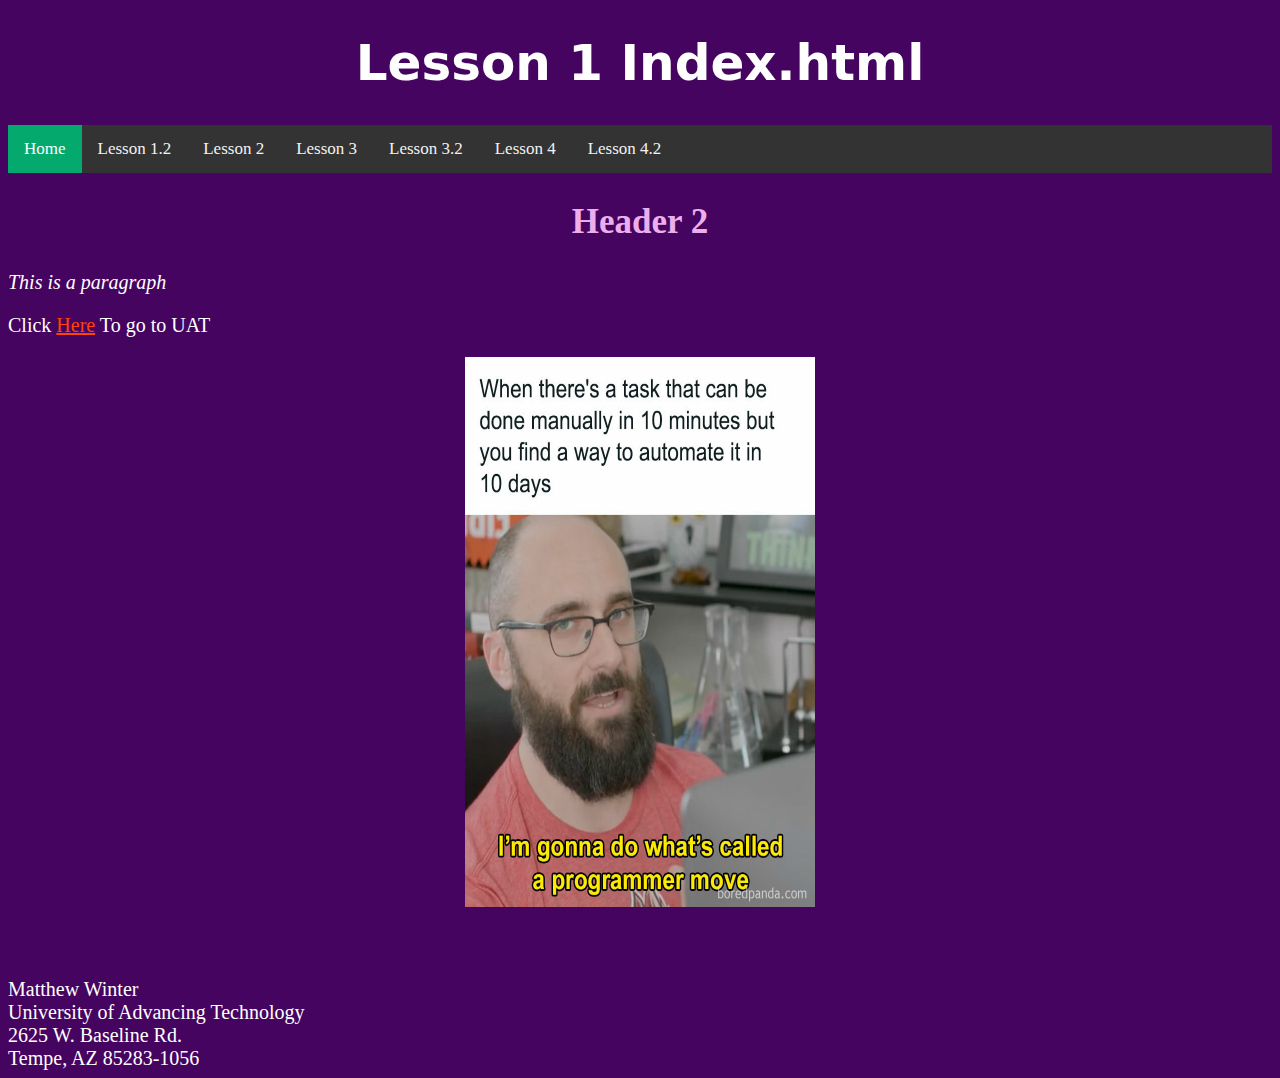
<file: Lesson 1/index.html>
<!DOCTYPE html>
<html lang="en">
<head>
    <meta charset="UTF-8">
    <meta name="viewport" content="width=device-width, initial-scale=1.0">
    <title>Assignment 1-Index.html</title>
    <link rel="stylesheet" href="Lesson1.css">
</head>
<body>
</header><h1>
        Lesson 1 Index.html
    </h1></header>
    <div class="topnav">
        <a class="active" href="../Index.html">Home</a>
        <a href="../Lesson 1/boards.html">Lesson 1.2</a>
        <a href="../Lesson 2/game.html">Lesson 2</a>
        <a href="../Lesson 3/strings.html">Lesson 3</a>
        <a href="../Lesson 3/3.2/strings.html">Lesson 3.2</a>
        <a href="../Lesson 4/index.html">Lesson 4</a>
        <a href="../Lesson 4/4.2/strings.html">Lesson 4.2</a>
      </div>
    <h2 style=" color: rgb(236, 175, 236);">
        Header 2
    </h2>
    <p style = font-style:italic>
        This is a paragraph
    </p>
    <p>
        Click <a href = "http://www.UAT.edu" style=" color: orangered">  Here</a> To go to UAT
    </p>
    <p>
        <p style="text-align:center;">
        <img size=" " src="pictures/programmingmeme.jpg" width="350" height="550"/>
    
    </p>
    <footer>
        <br><br>
        Matthew Winter<br>
        University of Advancing Technology<br>
        2625 W. Baseline Rd.<br>
        Tempe, AZ 85283-1056<br>
    </footer>
</body>
</html>
</file>
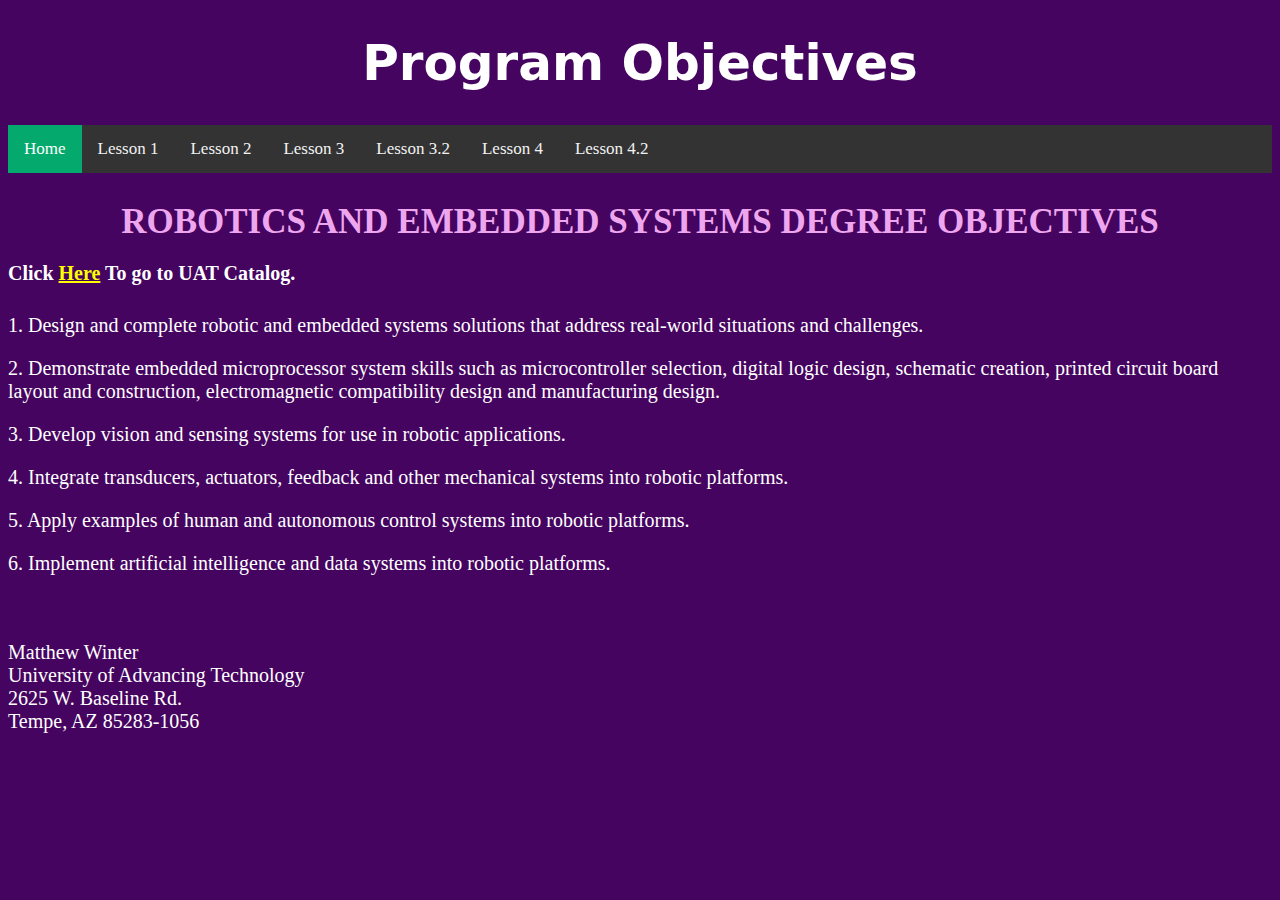
<file: Lesson 1/boards.html>
<!--Matthew Winter-->
<!DOCTYPE html> <!--this is the documents setup-->
<html lang="en"> <!--languague is set to english-->
<head> <!--This is the head that sets up the paramenters for the HTML window.-->
    <meta charset="UTF-8">
    <meta name="viewport" content="width=device-width, initial-scale=1.0">
    <title>Assignment 1-Boards.html</title> <!--This is the title bar of the html window-->
    <link rel="stylesheet" href="Lesson1.css"> <!--This links this page to the .css file-->
</head> <!-- This closes the parameter section for the head of the page-->

<body>
    <header><h1> <!--This is the first header for the page-->
       Program Objectives
    </h1></header> <!--this closes the h1 header-->
    <nav><div class="topnav">
        <a class="active" href="../Index.html">Home</a>
        <a href="../Lesson 1/index.html">Lesson 1</a>
        <a href="../Lesson 2/game.html">Lesson 2</a>
        <a href="../Lesson 3/strings.html">Lesson 3</a>
        <a href="../Lesson 3/3.2/strings.html">Lesson 3.2</a>
        <a href="../Lesson 4/index.html">Lesson 4</a>
        <a href="../Lesson 4/4.2/strings.html">Lesson 4.2</a>
      </div></nav>
    <h2 style=" color: rgb(238, 167, 238);"> <!--This is a another header-->
        ROBOTICS AND EMBEDDED SYSTEMS DEGREE OBJECTIVES
        <p> <!--This is to provide a clickable link to the UAT catalog-->
            Click <a href = "https://www.uat.edu/uat-catalogs" style=" color: Yellow">  Here</a> To go to UAT Catalog.
        </p> <!--this closes this paragraph-->
    </h2> <!--header 2-->
    <p> <!--Setups the paragraph fonts and style for everything between the brackets-->
        1. Design and complete robotic and embedded systems solutions that address real-world situations and challenges. 
    </p>
    <p>
        2. Demonstrate embedded microprocessor system skills such as microcontroller selection, digital logic design, schematic creation, printed circuit board layout and construction, electromagnetic compatibility design and manufacturing design. 
    </p>
    <p>   
        3. Develop vision and sensing systems for use in robotic applications. 
    </p>
    <p>   
        4. Integrate transducers, actuators, feedback and other mechanical systems into robotic platforms. 
    </p>
    <p>   
        5. Apply examples of human and autonomous control systems into robotic platforms. 
    </p>
    <p>
        6. Implement artificial intelligence and data systems into robotic platforms.
    </p>
    <footer>
        <br><br>
        Matthew Winter<br>
        University of Advancing Technology<br>
        2625 W. Baseline Rd.<br>
        Tempe, AZ 85283-1056<br>
    </footer>
</body><!--this ends the body section-->
</html><!--this is the final encapsulation for the html format-->
</file>
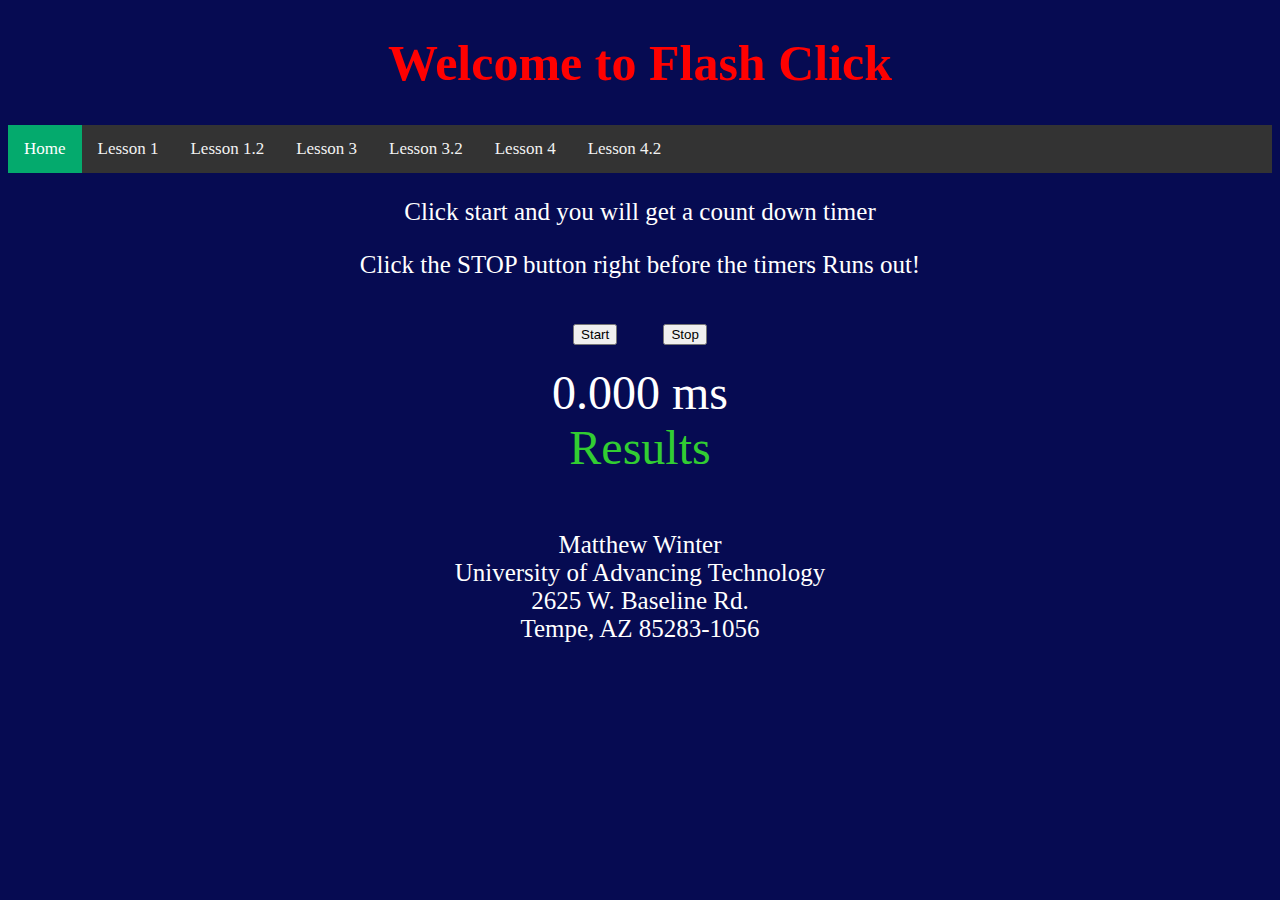
<file: Lesson 2/game.html>
<!DOCTYPE html> <!--Sets the Document Type-->
<html lang="en">    <!--Sets the Document Lang-->
<head> <!--Header Where you set the window parameters-->
    
    <meta charset="UTF-8"> <!--Sets the charset-->
    <meta name="viewport" content="width=device-width, initial-scale=1.0"> <!--Scales the window for different screens-->
    
    <title>Flash Click</title> <!--Sets the winodw Title Text-->
   
    <link rel="stylesheet" href="styles.css">   <!--Sets the link to the .css file-->
    
</head> <!--Ends the Header Section-->
<body>  <!--Opens the body sections-->
</header><h1> Welcome to Flash Click</h1></header> <!--Header 1 -->
    <nav><div class="topnav">
        <a class="active" href="../Index.html">Home</a>
        <a href="../Lesson 1/index.html">Lesson 1</a>
        <a href="../Lesson 1/boards.html">Lesson 1.2</a>
        <a href="../Lesson 3/strings.html">Lesson 3</a>
        <a href="../Lesson 3/3.2/strings.html">Lesson 3.2</a>
        <a href="../Lesson 4/index.html">Lesson 4</a>
        <a href="../Lesson 4/4.2/strings.html">Lesson 4.2</a>
      </div></nav>
    <p>Click start and you will get a count down timer</p> <!--Creates a Paragraph with text-->
    <p>Click the STOP button right before the timers Runs out!</p>    <!--Creates a Paragraph with text-->

    <button id="startBtn">Start</button> <!--Creates a button with an id-->
    <button id="stopBtn">Stop</button>  <!--Creates a button with an id-->

    <div id="timerDisplay">0.000 ms</div> <!--Creates a display with an id-->
    <div id="ResultsDisplay">Results</div>  <!--Creates a display with an id in a new paragraph-->

    <script src="code.js"></script> <!--Links the .js code to the html page-->
    <footer>
        <br><br>
        Matthew Winter<br>
        University of Advancing Technology<br>
        2625 W. Baseline Rd.<br>
        Tempe, AZ 85283-1056<br>
    </footer>
</body>
</html>
</file>
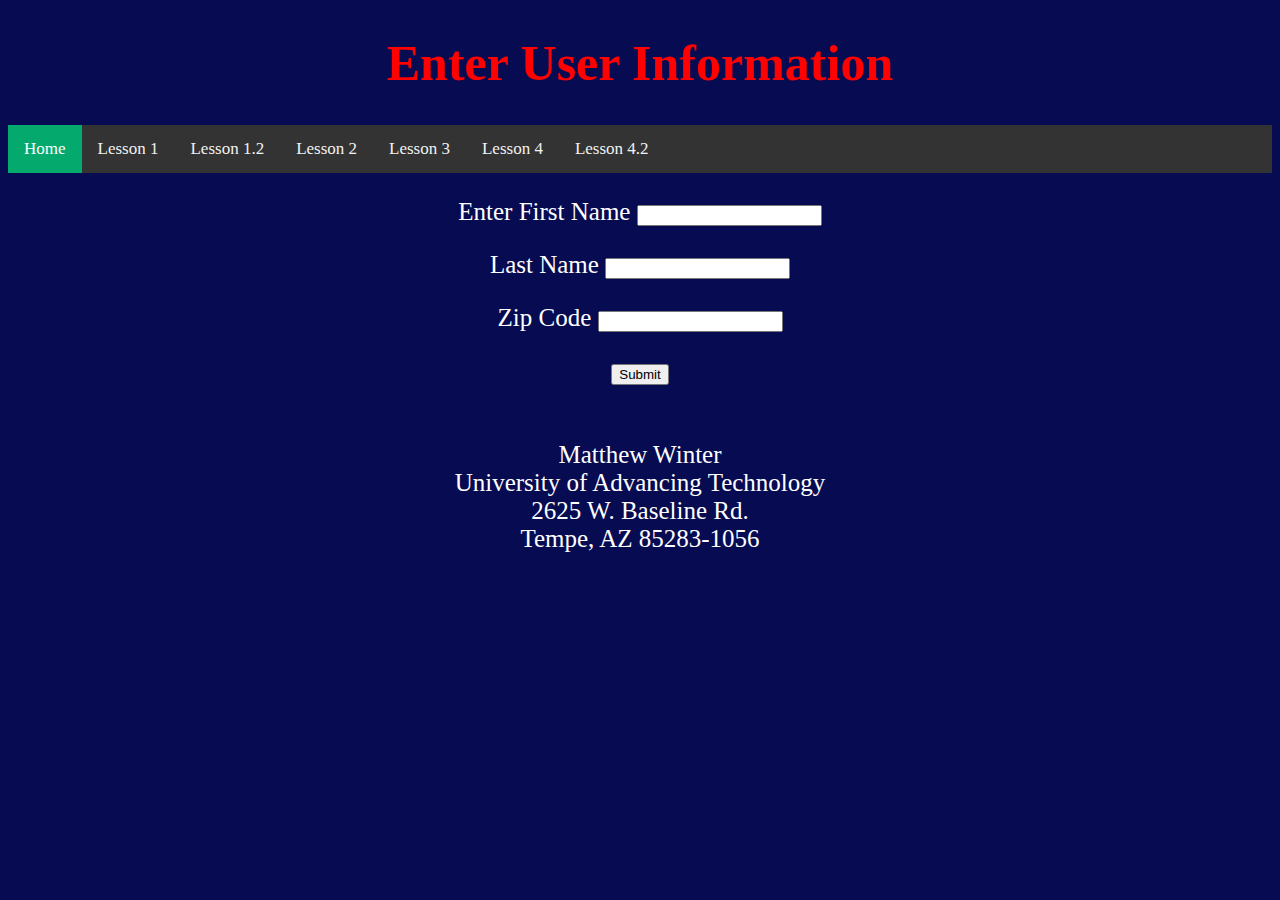
<file: Lesson 3/3.2/strings.html>
<!--Matthew Winter-->
<!DOCTYPE html><!--this is the documents setup-->
<html lang="en"><!--languague is set to english-->
<head><!--This is the head that sets up the paramenters for the HTML window.-->
    <meta charset="UTF-8"><!--This sets the char set for this form-->
    <meta name="viewport" content="width=device-width, initial-scale=1.0"><!--Sets the scaling for the window-->
    <script src="function String.js"></script><!--Links the HMTL page to the javascript code-->
    <link rel="stylesheet" href="styles.css"><!--This links this page to the .css file-->
    <title>Secert Code</title><!--This is the title bar of the html window-->
</head><!-- This closes the parameter section for the head of the page-->
<body><!--Starts the body structure of the code-->
</header><h1> Enter User Information</h1></header><!--Header1-->
    <nav><div class="topnav">
        <a class="active" href="../../Index.html">Home</a>
        <a href="../../Lesson 1/index.html">Lesson 1</a>
        <a href="../../Lesson 1/boards.html">Lesson 1.2</a>
        <a href="../../Lesson 2/game.html">Lesson 2</a>
        <a href="../../Lesson 3/strings.html">Lesson 3</a>
        <a href="../../Lesson 4/index.html">Lesson 4</a>
        <a href="../../Lesson 4/4.2/strings.html">Lesson 4.2</a>
      </div></nav>
    <form id="SubmitForm" onsubmit = "return false"> <!--Creates a form for user input-->

        <!--Creates user input field and assigns its id-->
        <p>Enter First Name <input type = "Text" id="FirstName"/></p>
        <!--Creates user input field and assigns its id-->
        <p>Last Name <input type = "Text" id="LastName"/></p>
        <!--Creates user input field and assigns its id-->
        <P>Zip Code <input type = "number" id="Zipcode"/></P>
        <!--Upon click on button run the palindrome fucntion-->
        <input type ="Submit" onclick = "Verify();"/>
       
    </form><!--Ends the form section of code-->
    <footer>
        <br><br>
        Matthew Winter<br>
        University of Advancing Technology<br>
        2625 W. Baseline Rd.<br>
        Tempe, AZ 85283-1056<br>
    </footer>
</body><!--Closes the body section of code-->
</html><!--Closes the html Section of code-->
</file>
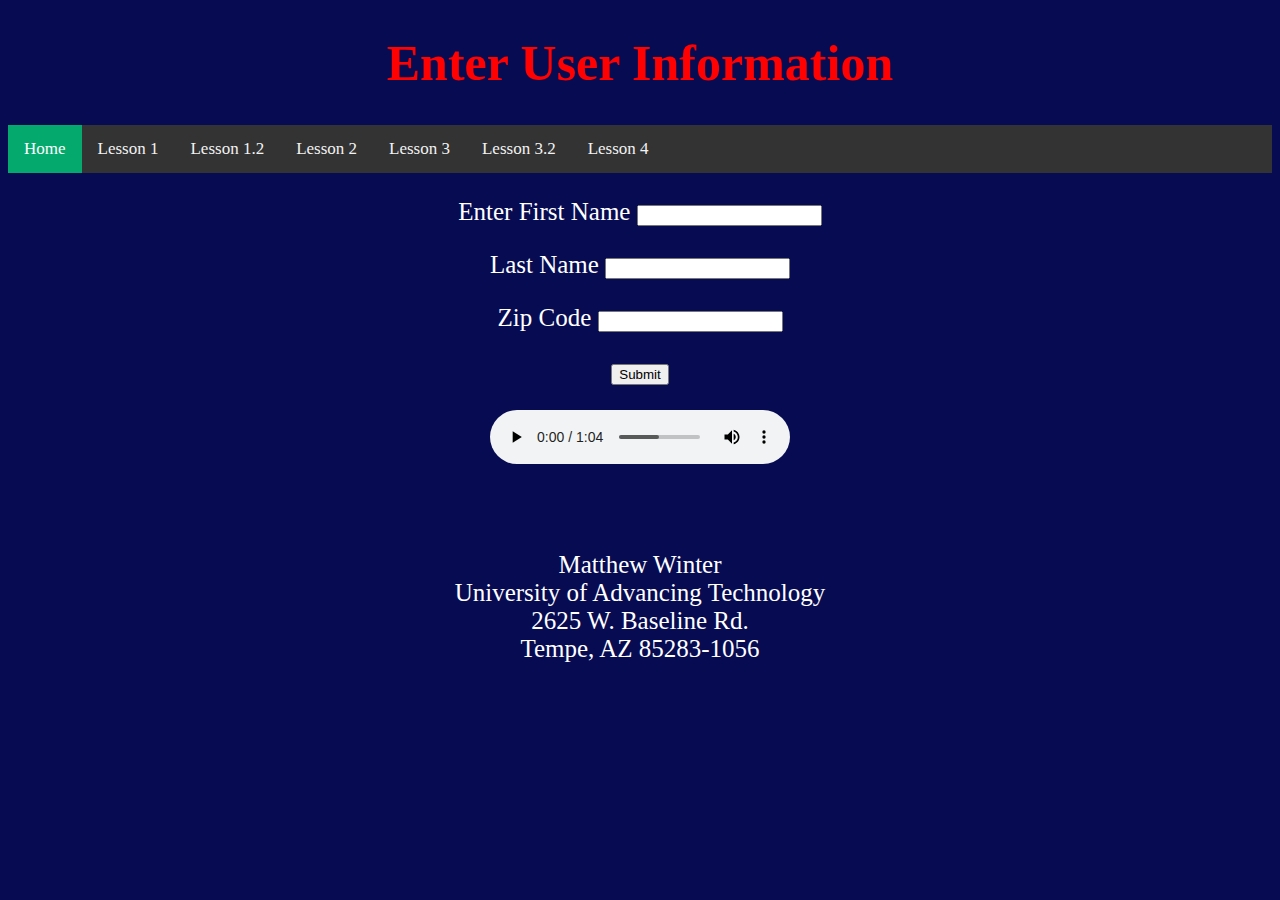
<file: Lesson 4/4.2/strings.html>
<!--Matthew Winter-->
<!DOCTYPE html><!--this is the documents setup-->
<html lang="en"><!--languague is set to english-->
<head><!--This is the head that sets up the paramenters for the HTML window.-->
    <meta charset="UTF-8"><!--This sets the char set for this form-->
    <meta name="viewport" content="width=device-width, initial-scale=1.0"><!--Sets the scaling for the window-->
    <script src="function String.js"></script><!--Links the HMTL page to the javascript code-->
    <link rel="stylesheet" href="styles.css"><!--This links this page to the .css file-->
    <title>Secert Code</title><!--This is the title bar of the html window-->
    
</head><!-- This closes the parameter section for the head of the page-->
<body><!--Starts the body structure of the code-->
</header><h1> Enter User Information</h1></header><!--Header1-->
    <nav><div class="topnav">
        <a class="active" href="../../Index.html">Home</a>
        <a href="../../Lesson 1/index.html">Lesson 1</a>
        <a href="../../Lesson 1/boards.html">Lesson 1.2</a>
        <a href="../../Lesson 2/game.html">Lesson 2</a>
        <a href="../../Lesson 3/strings.html">Lesson 3</a>
        <a href="../../Lesson 3/3.2/strings.html">Lesson 3.2</a>
        <a href="../../Lesson 4/index.html">Lesson 4</a>
      </div></nav>
   
    <form id="SubmitForm" onsubmit = "return false"> <!--Creates a form for user input-->
     
        <!--Creates user input field and assigns its id-->
        <p>Enter First Name <input type = "Text" id="FirstName"/></p>
        <!--Creates user input field and assigns its id-->
        <p>Last Name <input type = "Text" id="LastName"/></p>
        <!--Creates user input field and assigns its id-->
        <P>Zip Code <input type = "number" id="Zipcode"/></P>
        <!--Upon click on button run the palindrome fucntion-->
        <input type ="Submit" onclick = "Verify();"/>
       
    </form><!--Ends the form section of code-->
    <P><audio controls>
        <source src = "background.mp3" type = "audio/mpeg"></source>

    </audio></P>
    <footer>
        <br><br>
        Matthew Winter<br>
        University of Advancing Technology<br>
        2625 W. Baseline Rd.<br>
        Tempe, AZ 85283-1056<br>
    </footer>
</body><!--Closes the body section of code-->
</html><!--Closes the html Section of code-->
</file>
<file: Lesson 1/Lesson1.css>
body {
    background-color: rgb(69, 4, 95);
    color:white;
    font-size: 20px;
  }
  
  h1 {
    font-size: 50px;
    font-family: system-ui;
    color: white;
    text-align: center;
  }
  h2 {
    font-size: 35px;
    color: orange;
    text-align: center;
    font-family: Impact;
}
  
  p {
    font-family: verdana;
    font-size: 20px;
    color: white;
    text-align: left;
  }

.topnav {
  background-color: #333;
  overflow: hidden;
}


.topnav a {
  float: left;
  color: #f2f2f2;
  text-align: center;
  padding: 14px 16px;
  text-decoration: none;
  font-size: 17px;
}


.topnav a:hover {
  background-color: #ddd;
  color: black;
}


.topnav a.active {
  background-color: #04AA6D;
  color: white;
}
</file>
<file: Lesson 2/styles.css>
body {
    background-color:rgb(6, 11, 82);
    color: white;
    font-size: 25px;
    text-align: center;
}
h1 {
    text-align: center;
    font-size: 50px;
    Color: rgb(255, 1, 1);

  }
  
  button {
    margin: 20px;
    align-items: center;
  }
  
  #timerDisplay {
    font-size: 48px;
    text-align: center;
  }
  #ResultsDisplay {
    font-size: 48px;
    text-align: center;
    color: limegreen;
  }
 
.topnav {
  background-color: #333;
  overflow: hidden;
}


.topnav a {
  float: left;
  color: #f2f2f2;
  text-align: center;
  padding: 14px 16px;
  text-decoration: none;
  font-size: 17px;
}


.topnav a:hover {
  background-color: #ddd;
  color: black;
}


.topnav a.active {
  background-color: #04AA6D;
  color: white;
}
</file>
<file: Lesson 3/3.2/styles.css>
body {
    background-color:rgb(6, 11, 82);
    color: white;
    font-size: 25px;
    text-align: center;
}
h1 {
    text-align: center;
    font-size: 50px;
    Color: rgb(255, 1, 1);

  }
  
  button {
    margin: 20px;
    align-items: center;
  }
  .topnav {
    background-color: #333;
    overflow: hidden;
  }
  
  
  .topnav a {
    float: left;
    color: #f2f2f2;
    text-align: center;
    padding: 14px 16px;
    text-decoration: none;
    font-size: 17px;
  }
  
  
  .topnav a:hover {
    background-color: #ddd;
    color: black;
  }
  
  
  .topnav a.active {
    background-color: #04AA6D;
    color: white;
  }
</file>
<file: Lesson 4/4.2/styles.css>
body {
    background-color:rgb(6, 11, 82);
    color: white;
    font-size: 25px;
    text-align: center;
}
h1 {
    text-align: center;
    font-size: 50px;
    Color: rgb(255, 1, 1);

  }
  
  button {
    margin: 20px;
    align-items: center;
  }

  .topnav {
    background-color: #333;
    overflow: hidden;
  }
  

  .topnav a {
    float: left;
    color: #f2f2f2;
    text-align: center;
    padding: 14px 16px;
    text-decoration: none;
    font-size: 17px;
  }
  

  .topnav a:hover {
    background-color: #ddd;
    color: black;
  }
  

  .topnav a.active {
    background-color: #04AA6D;
    color: white;
  }
</file>
